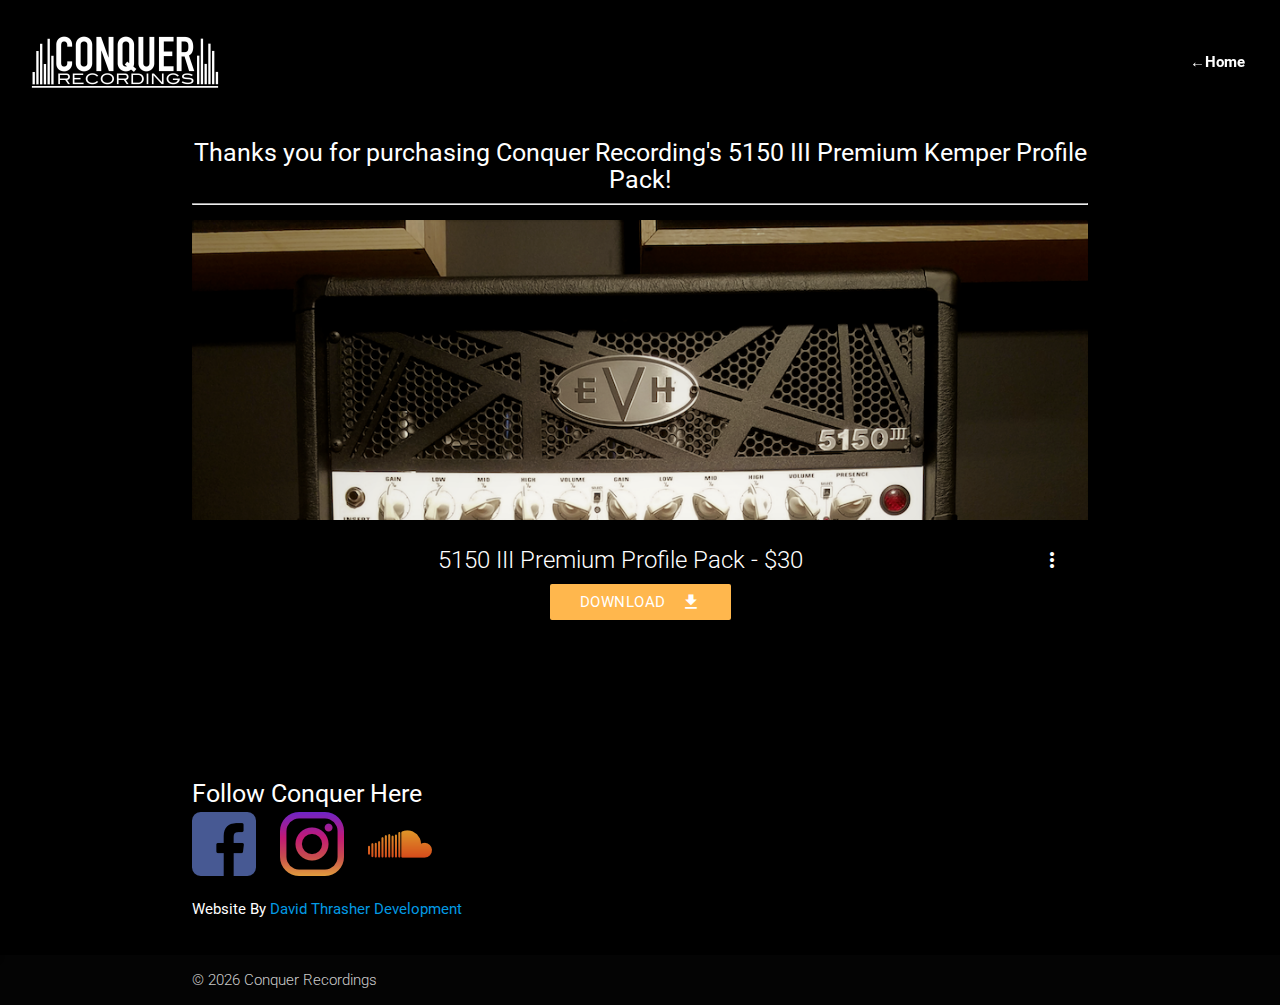
<file: 5150iiiprem.html>
<!DOCTYPE html>
<html lang="en">

<head>
  <meta http-equiv="Content-Type" content="text/html; charset=UTF-8" />
  <meta name="viewport" content="width=device-width, initial-scale=1" />
  <link rel="icon" href="assets/images/horns.png">
  <title>Conquer Profiles</title>



  <!-- CSS  -->
  <link href="https://fonts.googleapis.com/icon?family=Material+Icons" rel="stylesheet">
  <link href="assets/css/materialize.css" type="text/css" rel="stylesheet" media="screen,projection" />
  <link href="assets/css/style.css" type="text/css" rel="stylesheet" media="screen,projection" />
  <link href="https://fonts.googleapis.com/css?family=Cutive+Mono|Roboto" rel="stylesheet">
</head>

<body>

  <header>
    <div id="nav">
      <div class="navbar-fixed">
        <nav class="black">
          <div class="nav-wrapper">
            <!-- Conquer Logo -->
            <a href="index.html"><img id="conquerlogo" src="assets/images/conquerlogo.png" class="brand-logo" alt="Conquer Recordings" /></a>
            <a href="#" data-activates="mobile-demo" class="button-collapse"><i class="material-icons">menu</i></a>
            <ul class="right hide-on-med-and-down">
              <li><a href="index.html">&#8592;Home</a></li>

            </ul>
            <ul class="side-nav" id="mobile-demo">
              <li><a href="index.html" class="navfont">&#8592;Home</a></li>

            </ul>
          </div>
        </nav>
      </div>
    </div>
    </nav>
  </header>

<main>
  <section id="store">
    <div class="container">
      <h5>Thanks you for purchasing Conquer Recording's 5150 III Premium Kemper Profile Pack!</h5>
      <hr>
      <div class="row">

        <div class="col s12 m12 l12">
          <div class="black card large">
            <div class="card-image waves-effect waves-block waves-light">
              <img class="activator" src="assets/images/amppics/5150prem.png">
            </div>
            <div class="card-content">
              <span class="card-title activator white-text text-darken-4">5150 III Premium Profile Pack - $30<i class="material-icons right">more_vert</i></span>
              <a href="https://www.dropbox.com/s/54uncjpwl3okjjp/5150iii%20Premium%20Pack.zip?dl=1" class="waves-effect waves-light btn orange lighten-2"><i class="material-icons right">file_download</i>Download</a>


            </div>
            <div class="black card-reveal">
              <span class="card-title white-text text-darken-4">5150 III Premium Profile Pack - $30<i class="material-icons right">close</i></span>
              <p class="white-text">Conquer Recordings Premium 5150 III Profile Pack.</p>
              <iframe width="100%" height="300" scrolling="no" frameborder="no" src="https://w.soundcloud.com/player/?url=https%3A//api.soundcloud.com/playlists/369641216&amp;color=%23ff5500&amp;auto_play=false&amp;hide_related=false&amp;show_comments=true&amp;show_user=true&amp;show_reposts=false&amp;show_teaser=true&amp;visual=true"></iframe>
            </div>
          </div>
        </div>



</section>
  </main>

  <footer class="page-footer black">
      <div class="container">
        <div class="row">
          <div class="col l12 s12">
            <div id="follow" class="white-text">Follow Conquer Here</div>
            <a target="_blank" href="https://www.facebook.com/conquerrecordings/"><img class="footersocial" src="assets/images/facebook.png"  alt="Facebook" /></a>
            <a target="_blank" href="https://www.instagram.com/iamcolossus_/"><img class="footersocial" src="assets/images/instagram.png"  alt="Instagram" /></a>
            <a target="_blank" href="https://soundcloud.com/conquerrecordings"><img class="footersocial" src="assets/images/soundcloud.png"  alt="Soundcloud" /></a>
            <p class="design">Website By <a target="_blank" href="http://www.david-thrasher.com">David Thrasher Development</a></p>
          </div>
        </div>
      </div>
      <div class="footer-copyright">
        <div class="container">

          <div>
            &copy; <span id="footerdate"> </span> Conquer Recordings
          </div>
        </div>
      </div>
  </footer>


  <!--  Scripts-->
  <script src="https://code.jquery.com/jquery-2.1.1.min.js"></script>
  <script src="assets/js/materialize.js"></script>
  <script src="assets/js/app.js"></script>

</body>

</html>
</file>
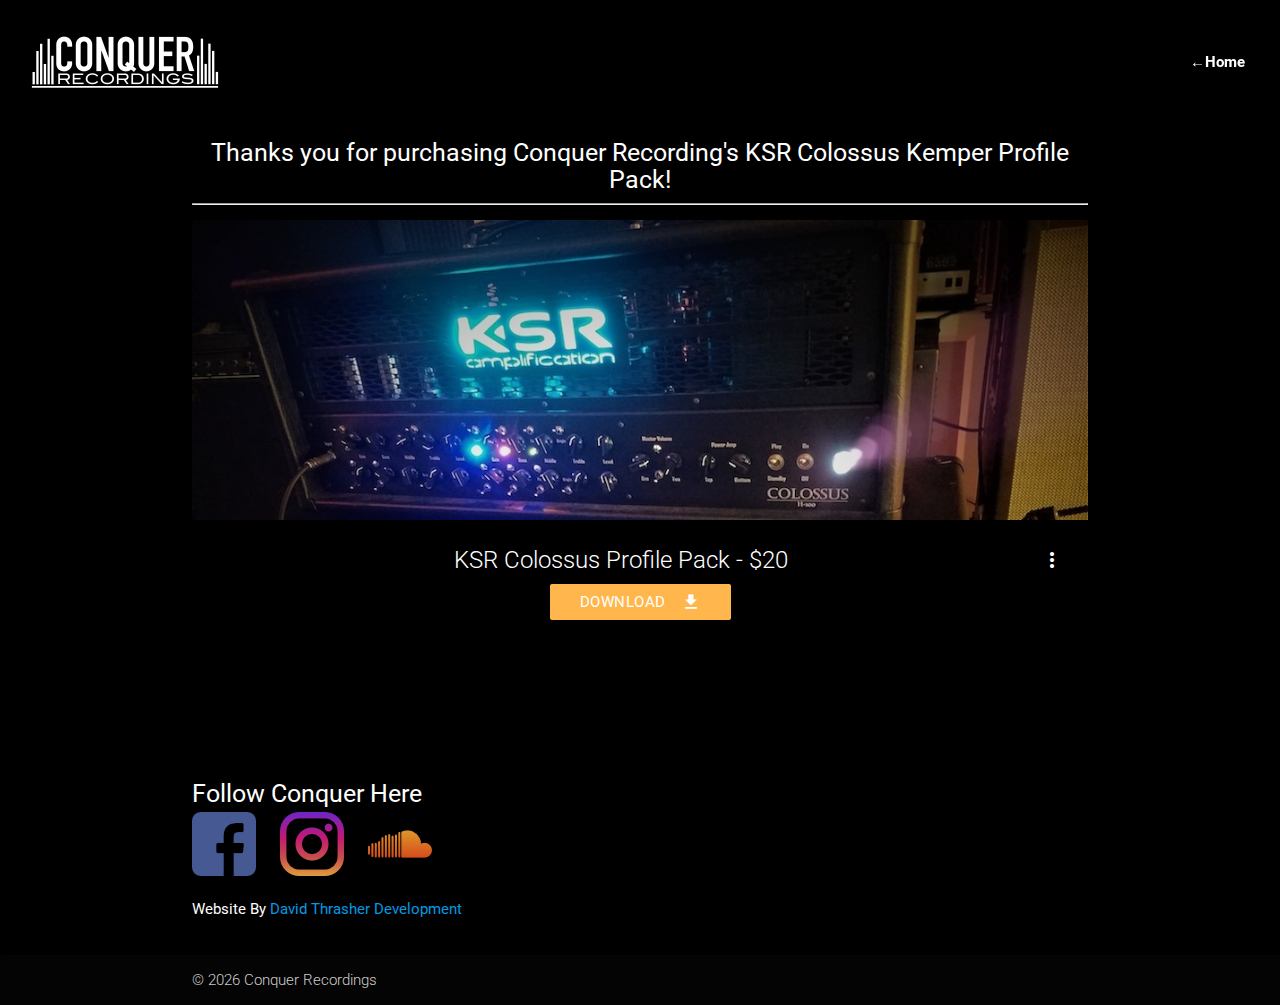
<file: ksrconquer.html>
<!DOCTYPE html>
<html lang="en">

<head>
  <meta http-equiv="Content-Type" content="text/html; charset=UTF-8" />
  <meta name="viewport" content="width=device-width, initial-scale=1" />
  <link rel="icon" href="assets/images/horns.png">
  <title>Conquer Profiles</title>



  <!-- CSS  -->
  <link href="https://fonts.googleapis.com/icon?family=Material+Icons" rel="stylesheet">
  <link href="assets/css/materialize.css" type="text/css" rel="stylesheet" media="screen,projection" />
  <link href="assets/css/style.css" type="text/css" rel="stylesheet" media="screen,projection" />
  <link href="https://fonts.googleapis.com/css?family=Cutive+Mono|Roboto" rel="stylesheet">
</head>

<body>

  <header>
    <div id="nav">
      <div class="navbar-fixed">
        <nav class="black">
          <div class="nav-wrapper">
            <!-- Conquer Logo -->
            <a href="index.html"><img id="conquerlogo" src="assets/images/conquerlogo.png" class="brand-logo" alt="Conquer Recordings" /></a>
            <a href="#" data-activates="mobile-demo" class="button-collapse"><i class="material-icons">menu</i></a>
            <ul class="right hide-on-med-and-down">
              <li><a href="index.html">&#8592;Home</a></li>

            </ul>
            <ul class="side-nav" id="mobile-demo">
              <li><a href="index.html" class="navfont">&#8592;Home</a></li>

            </ul>
          </div>
        </nav>
      </div>
    </div>
    </nav>
  </header>

<main>
  <section id="store">
    <div class="container">
      <h5>Thanks you for purchasing Conquer Recording's KSR Colossus Kemper Profile Pack!</h5>
      <hr>
      <div class="row">

        <div class="col s12 m12 l12">
          <div class="black card large">
            <div class="card-image waves-effect waves-block waves-light">
              <img class="activator" src="assets/images/amppics/ksr.jpg">
            </div>
            <div class="card-content">
              <span class="card-title activator white-text text-darken-4">KSR Colossus Profile Pack - $20<i class="material-icons right">more_vert</i></span>
              <a href="https://www.dropbox.com/s/7ozn482i7eqanqn/KSR%20Colossus%20Profile%20Pack.zip?dl=1" class="waves-effect waves-light btn orange lighten-2"><i class="material-icons right">file_download</i>Download</a>


            </div>
            <div class="black card-reveal">
              <span class="card-title white-text text-darken-4">KSR Colossus Profile Pack - $20<i class="material-icons right">close</i></span>
              <p class="white-text">Conquer Recordings Premium KSR Colossus Profile Pack.</p>
              <iframe width="100%" height="300" scrolling="no" frameborder="no" src="https://w.soundcloud.com/player/?url=https%3A//api.soundcloud.com/playlists/369639914&amp;color=%23ff5500&amp;auto_play=false&amp;hide_related=false&amp;show_comments=true&amp;show_user=true&amp;show_reposts=false&amp;show_teaser=true&amp;visual=true"></iframe>
            </div>
          </div>
        </div>



</section>
  </main>

  <footer class="page-footer black">
      <div class="container">
        <div class="row">
          <div class="col l12 s12">
            <div id="follow" class="white-text">Follow Conquer Here</div>
            <a target="_blank" href="https://www.facebook.com/conquerrecordings/"><img class="footersocial" src="assets/images/facebook.png"  alt="Facebook" /></a>
            <a target="_blank" href="https://www.instagram.com/iamcolossus_/"><img class="footersocial" src="assets/images/instagram.png"  alt="Instagram" /></a>
            <a target="_blank" href="https://soundcloud.com/conquerrecordings"><img class="footersocial" src="assets/images/soundcloud.png"  alt="Soundcloud" /></a>
            <p class="design">Website By <a target="_blank" href="http://www.david-thrasher.com">David Thrasher Development</a></p>
          </div>
        </div>
      </div>
      <div class="footer-copyright">
        <div class="container">

          <div>
            &copy; <span id="footerdate"> </span> Conquer Recordings
          </div>
        </div>
      </div>
  </footer>


  <!--  Scripts-->
  <script src="https://code.jquery.com/jquery-2.1.1.min.js"></script>
  <script src="assets/js/materialize.js"></script>
  <script src="assets/js/app.js"></script>

</body>

</html>
</file>
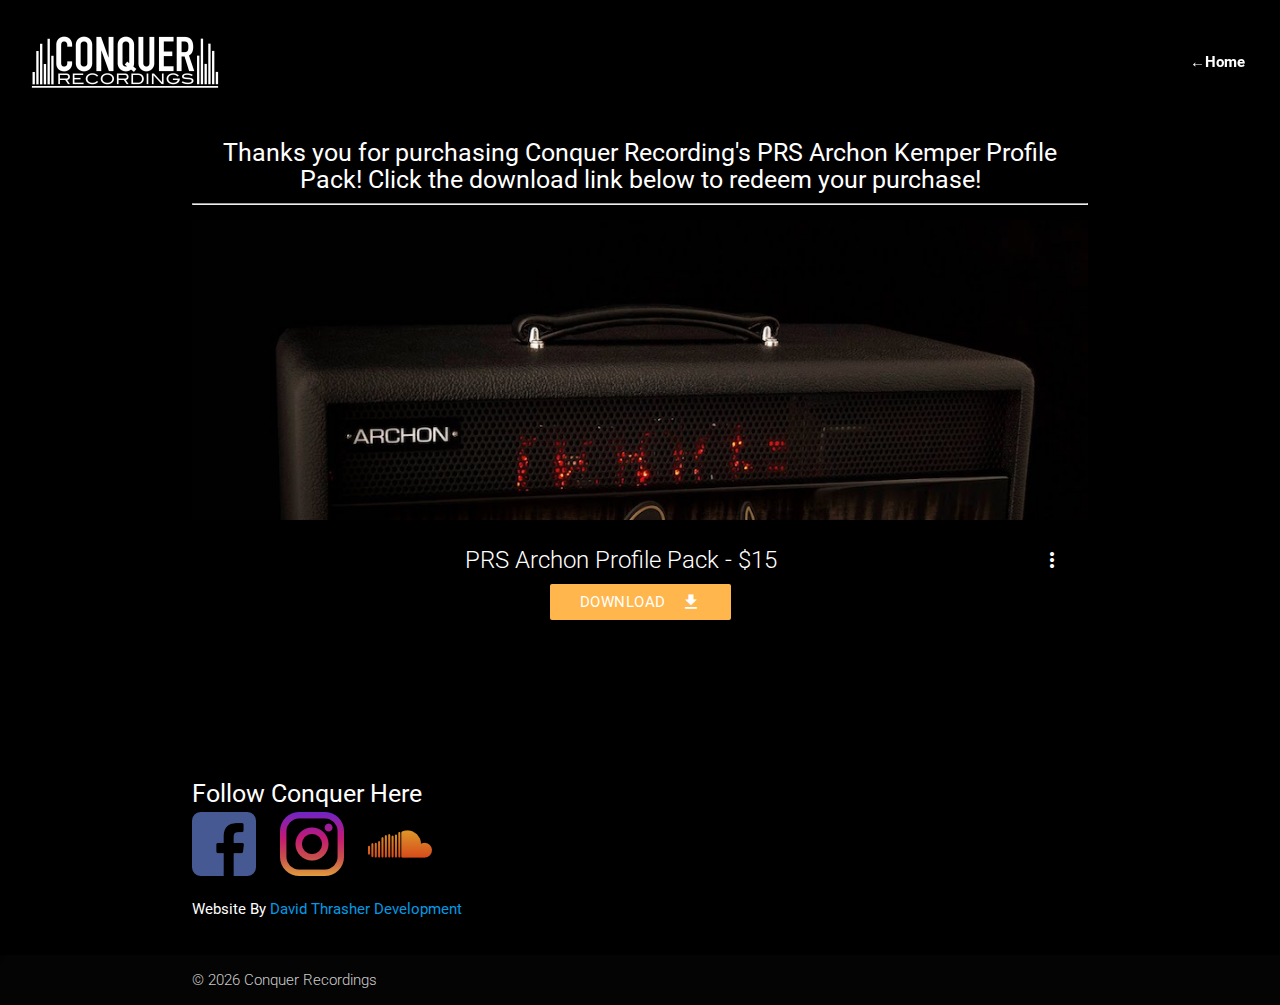
<file: prsarchon.html>
<!DOCTYPE html>
<html lang="en">

<head>
  <meta http-equiv="Content-Type" content="text/html; charset=UTF-8" />
  <meta name="viewport" content="width=device-width, initial-scale=1" />
  <link rel="icon" href="assets/images/horns.png">
  <title>Conquer Profiles</title>



  <!-- CSS  -->
  <link href="https://fonts.googleapis.com/icon?family=Material+Icons" rel="stylesheet">
  <link href="assets/css/materialize.css" type="text/css" rel="stylesheet" media="screen,projection" />
  <link href="assets/css/style.css" type="text/css" rel="stylesheet" media="screen,projection" />
  <link href="https://fonts.googleapis.com/css?family=Cutive+Mono|Roboto" rel="stylesheet">
</head>

<body>

  <header>
    <div id="nav">
      <div class="navbar-fixed">
        <nav class="black">
          <div class="nav-wrapper">
            <!-- Conquer Logo -->
            <a href="index.html"><img id="conquerlogo" src="assets/images/conquerlogo.png" class="brand-logo" alt="Conquer Recordings" /></a>
            <a href="#" data-activates="mobile-demo" class="button-collapse"><i class="material-icons">menu</i></a>
            <ul class="right hide-on-med-and-down">
              <li><a href="index.html">&#8592;Home</a></li>

            </ul>
            <ul class="side-nav" id="mobile-demo">
              <li><a href="index.html" class="navfont">&#8592;Home</a></li>

            </ul>
          </div>
        </nav>
      </div>
    </div>
    </nav>
  </header>

<main>
  <section id="store">
    <div class="container">
      <h5>Thanks you for purchasing Conquer Recording's PRS Archon Kemper Profile Pack! Click the download link below to redeem your purchase!</h5>
      <hr>
      <div class="row">

        <div class="col s12 m12 l12">
          <div class="black card large">
            <div class="card-image waves-effect waves-block waves-light">
              <img class="activator" src="assets/images/amppics/archon.jpg">
            </div>
            <div class="card-content">
              <span class="card-title activator white-text text-darken-4">PRS Archon Profile Pack - $15<i class="material-icons right">more_vert</i></span>
              <a href="https://www.dropbox.com/s/w71gs2inhxbiebb/PRS%20Archon%20Pack.zip?dl=1" class="waves-effect waves-light btn orange lighten-2"><i class="material-icons right">file_download</i>Download</a>

            </div>
            <div class="black card-reveal">
              <span class="card-title white-text text-darken-4">PRS Archon Profile Pack - $15<i class="material-icons right">close</i></span>
              <p class="white-text">Conquer Recordings Premium PRS Archon Profile Pack.</p>
              <iframe width="100%" height="300" scrolling="no" frameborder="no" src="https://w.soundcloud.com/player/?url=https%3A//api.soundcloud.com/playlists/369640553&amp;color=%23ff5500&amp;auto_play=false&amp;hide_related=false&amp;show_comments=true&amp;show_user=true&amp;show_reposts=false&amp;show_teaser=true&amp;visual=true"></iframe>
            </div>
          </div>
        </div>

</section>
  </main>

  <footer class="page-footer black">
      <div class="container">
        <div class="row">
          <div class="col l12 s12">
            <div id="follow" class="white-text">Follow Conquer Here</div>
            <a target="_blank" href="https://www.facebook.com/conquerrecordings/"><img class="footersocial" src="assets/images/facebook.png"  alt="Facebook" /></a>
            <a target="_blank" href="https://www.instagram.com/iamcolossus_/"><img class="footersocial" src="assets/images/instagram.png"  alt="Instagram" /></a>
            <a target="_blank" href="https://soundcloud.com/conquerrecordings"><img class="footersocial" src="assets/images/soundcloud.png"  alt="Soundcloud" /></a>
            <p class="design">Website By <a target="_blank" href="http://www.david-thrasher.com">David Thrasher Development</a></p>
          </div>
        </div>
      </div>
      <div class="footer-copyright">
        <div class="container">

          <div>
            &copy; <span id="footerdate"> </span> Conquer Recordings
          </div>
        </div>
      </div>
  </footer>


  <!--  Scripts-->
  <script src="https://code.jquery.com/jquery-2.1.1.min.js"></script>
  <script src="assets/js/materialize.js"></script>
  <script src="assets/js/app.js"></script>

</body>

</html>
</file>
<file: assets/css/style.css>
html {
  background-color: black;
}
h1,h2,h3,h4,h5 {
  color: white;
  text-align: center;
  font-family: 'Roboto', sans-serif;
}
#home, #store {
  margin-top: 75px;
}
.gearlogos {
  max-width: 100%;
  max-height: 100%;
  display: block;
  margin: 0 auto;
}
 #follow{
  color: white;
  text-align: left;
  font-family: 'Roboto', sans-serif;
  font-size: 25px;
}
#bio {
  color: white;
  text-align: left;
  font-family: 'Roboto', sans-serif;
  font-size: 15px;
}
#fullstorebutton {
  text-decoration: underline;
  color: white;
  text-align: center;
  font-family: 'Roboto', sans-serif;
  font-size: 40px;
  -webkit-filter: brightness(100%);
}
#gearcat {
  text-decoration: underline;
  color: white;
  text-align: center;
  font-family: 'Roboto', sans-serif;
  font-size: 28px;

}

#fullstorebutton:hover {
  -webkit-filter: brightness(25%);
  -webkit-transition: all .25s ease;
  -moz-transition: all .25s ease;
  -o-transition: all .25s ease;
  -ms-transition: all .25s ease;
  transition: all .25s ease;
}
.abovephotos {
  color: white;
  text-align: center;
  font-family: 'Roboto', sans-serif;
  font-size: 15px;
}
.design {
  color: white;
  font-family: 'Roboto', sans-serif;
}
#gear {
  color: white;
  text-align: left;
  font-size: 15px;

  margin-right: 15%;
  font-family: 'Roboto', sans-serif;
}
.mySlides {
  max-width: 100%;
  max-height: 100%;
  transition: opacity .5s ease-in;
}
.aboutphotos {
  max-width: 100%;
  max-height: 100%;
}

.card-panel {
  max-width: 100%;
  max-height: 100%;
}

.card {
  text-align: center;
}

.amps {
  width: 100%;
}
#conquerlogo {
  height: 100%;
  -webkit-filter: brightness(100%);
}
#conquerlogo:hover {
  -webkit-filter: brightness(50%);
  -webkit-transition: all .25s ease;
  -moz-transition: all .25s ease;
  -o-transition: all .25s ease;
  -ms-transition: all .25s ease;
  transition: all .25s ease;
}
.landing {
  max-width: 100%;
  max-height: 100%;
  display: block;
  margin: 0 auto;
  -webkit-filter: brightness(100%);
}
.landing:hover {
  -webkit-filter: brightness(75%);
  -webkit-transition: all .25s ease;
  -moz-transition: all .25s ease;
  -o-transition: all .25s ease;
  -ms-transition: all .25s ease;
  transition: all .25s ease;
}
nav {
  height: 125px;

}
.footersocial {
  margin-right: 20px;
}
nav ul a {
  color: #ffffff;
  font-family: 'Roboto', sans-serif;
  font-size: 15px;
  font-weight: bolder;
  margin-top: 30px;
  margin-right: 20px;
  -webkit-filter: brightness(100%);
}
nav ul a:hover {
  -webkit-filter: brightness(50%);
  -webkit-transition: all .25s ease;
  -moz-transition: all .25s ease;
  -o-transition: all .25s ease;
  -ms-transition: all .25s ease;
  transition: all .25s ease;
}
.side-nav {
  color: #ffffff;
  font-family: 'Roboto', sans-serif;
  font-size: 20px;
  font-weight: bolder;
}

/*========Materialize Sidebar grey out glitch fix*/
.navbar-fixed{
  z-index:998;
}
/*========Materialize Sidebar grey out glitch fix*/
.button-collapse {
  color: #ffffff;
}
footer.page-footer {
  margin: 0;
}

/*Fade in CSS animation====================*/
main {
    -webkit-animation: fadein 2s; /* Safari, Chrome and Opera > 12.1 */
       -moz-animation: fadein 2s; /* Firefox < 16 */
        -ms-animation: fadein 2s; /* Internet Explorer */
         -o-animation: fadein 2s; /* Opera < 12.1 */
            animation: fadein 2s;
}
@keyframes fadein {
    from { opacity: 0; }
    to   { opacity: 1; }
}
/* Firefox < 16 */
@-moz-keyframes fadein {
    from { opacity: 0; }
    to   { opacity: 1; }
}
/* Safari, Chrome and Opera > 12.1 */
@-webkit-keyframes fadein {
    from { opacity: 0; }
    to   { opacity: 1; }
}
/* Internet Explorer */
@-ms-keyframes fadein {
    from { opacity: 0; }
    to   { opacity: 1; }
}
/* Opera < 12.1 */
@-o-keyframes fadein {
    from { opacity: 0; }
    to   { opacity: 1; }
}
/*Fade in CSS animation====================*/
@media only screen and (min-width: 750px) {
  .gearlogos {
    max-width: 60%;
    max-height: 60%;
    display: block;
    margin: 0 auto;
  }
}

@media only screen and (min-width: 1024px) {

  .landing {
    width: 95%;
    display: block;
    margin: 0 auto;
  }

  .mySlides {
    width: 85%;
    display: block;
    margin: 0 auto;
  }
}
</file>
